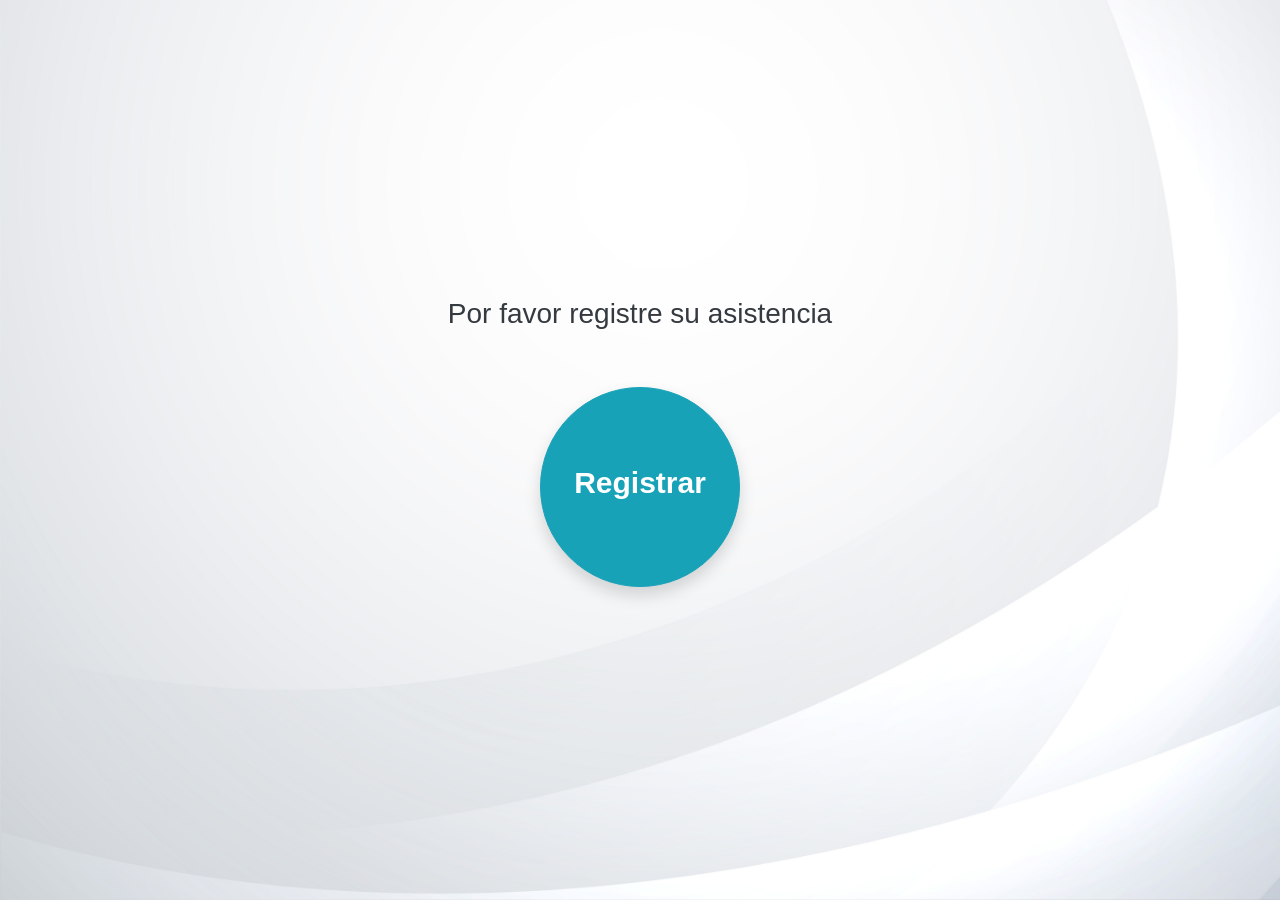
<file: noprint-package/index.html>
<!DOCTYPE html>
<html lang="en">
  <head>
    <meta charset="utf-8"/>
    <title>Fervi</title>
    <base href="./"/>
    <meta name="viewport" content="width=device-width, initial-scale=1"/>
    <link rel="icon" type="image/x-icon" href="favicon.ico"/>
  <link rel="stylesheet" href="styles.b32b4dc46a4a9686c93a.css"></head>
  <body style="background: none">
    <app-root></app-root>
  <script src="runtime.76f717c8bc983c337d67.js" defer></script><script src="polyfills.8c151b8375e767ff858f.js" defer></script><script src="main.dfc2d44d66ad9d9f0d05.js" defer></script></body>
</html>
</file>
